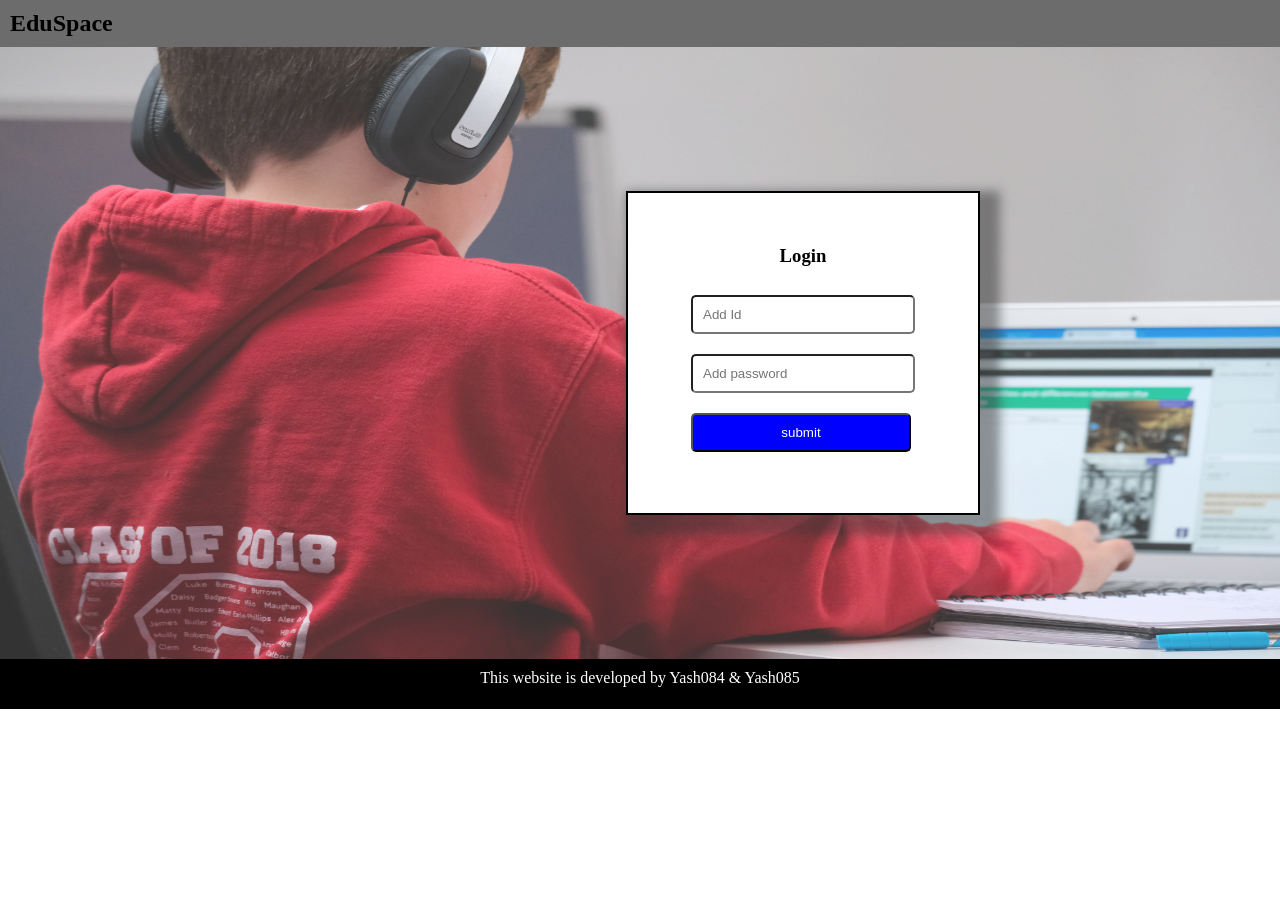
<file: new_1/login1.html>
<!DOCTYPE html>
<html lang="en">
<head>
    <meta charset="UTF-8">
    <meta name="viewport" content="width=device-width, initial-scale=1.0">
    <title>Login form</title>
    <link rel="stylesheet" href="s2.css">
    
</head>
<body>
    <header>
        <div class="heading">
            <h2>EduSpace</h2>
        </div>
    </header>

    <main>
        <img src="stimg.jpg" alt="image" class="img1">
        <div class="login_form">
            <h3>Login</h3><br>
                <form id="form1">
                    <input type="text" class="login_form1" id="userId" placeholder="Add Id" required><br>
                    <input type="password" class="login_form1" id="password" placeholder="Add password" required><br>
                    <button type="submit" class="s_button">submit</button>
                    <!-- <input name="submit" type="submit" value="Submit" class="s_button"> -->
                </form>
                
        </div>
    </main>

    <footer>
        <div class="copyw">This website is developed by Yash084 & Yash085</div>
    </footer>
</body>
<script>
    const form = document.querySelector('form')
    console.log(document.getElementById("userId").value)
    form.addEventListener('submit',function(e){
        e.preventDefault();
        let t1 = document.getElementById("userId").value;
        let p1 = document.getElementById("password").value;
        //const faction = document.getElementById("form1");
        if(t1.charAt(0)=="p")
        {
            window.location="parent.html";
        }
        else if(t1.charAt(0)=="s")
        {
            window.location="student.html";
        }
        else if(t1.charAt(0)=="t")
        {
            window.location="teacher.html";
        }
        else
        {
            alert("error");
        }
    })
    
</script>
</html>
</file>
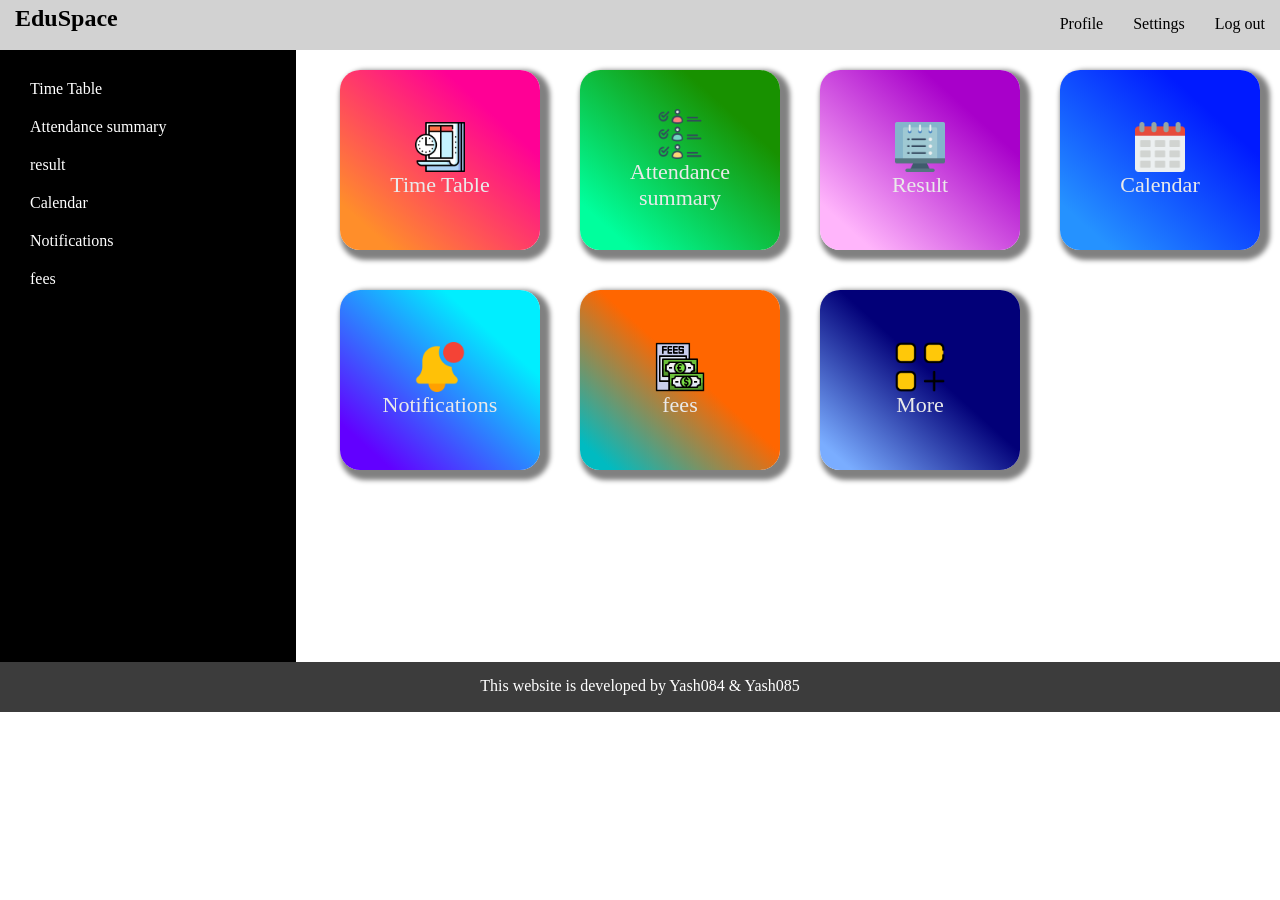
<file: new_1/pa1.html>
<!DOCTYPE html>
<html lang="en">
<head>
    <meta charset="UTF-8">
    <meta name="viewport" content="width=device-width, initial-scale=1.0">
    <title>parent</title>
    <link rel="stylesheet" href="s1st.css">
</head>
<body>
    <div id="main_body container-full">
    <header class="head1 l1">
        <h2 class="header">EduSpace</h2>
    
        <ul class="nav1">
            <li class="nav_list">Profile</li>
            <li class="nav_list">Settings</li>
            <li class="nav_list">Log out</li>
        </ul>
    </header>
    
    <main>
        <div class="left">
            <ul class="left_side_nav">
                <li class="left_side">Time Table</li>
                <li class="left_side">Attendance summary</li>
                <li class="left_side">result</li>
                <li class="left_side">Calendar</li>
                <li class="left_side">Notifications</li>
                <li class="left_side">fees</li>
            </ul>
        </div>
        <div class="right">
            <ul class="right_side_box">
                <li class="right_side" id="right_box_1"><img src="/icons/worksheet.png" width="50px"><span class="inner_box">Time Table </span></li>
                <li class="right_side" id="right_box_2"><img src="/icons/attendance.png" width="50px"><span class="inner_box">Attendance summary</span></li>
                <li class="right_side" id="right_box_3"><img src="/icons/desktop-computer.png" width="50px"><span class="inner_box">Result</span></li>
                <li class="right_side" id="right_box_4"><img src="/icons/calendar.png" width="50px"><span class="inner_box">Calendar</span></li>
                <li class="right_side" id="right_box_5"><img src="/icons/notification.png" width="50px"><span class="inner_box">Notifications</span></li>
                <li class="right_side" id="right_box_6"><img src="/icons/fees.png" width="50px"><span class="inner_box">fees</span></li>
                <li class="right_side" id="right_box_7"><img src="/icons/menu.png" width="50px"><span class="inner_box">More</span></li>
            </ul>
        </div>

    </main>
</div>
    <footer>
        <div class="copyw">This website is developed by Yash084 & Yash085</div>
    </footer>

</body>
</html>
</file>
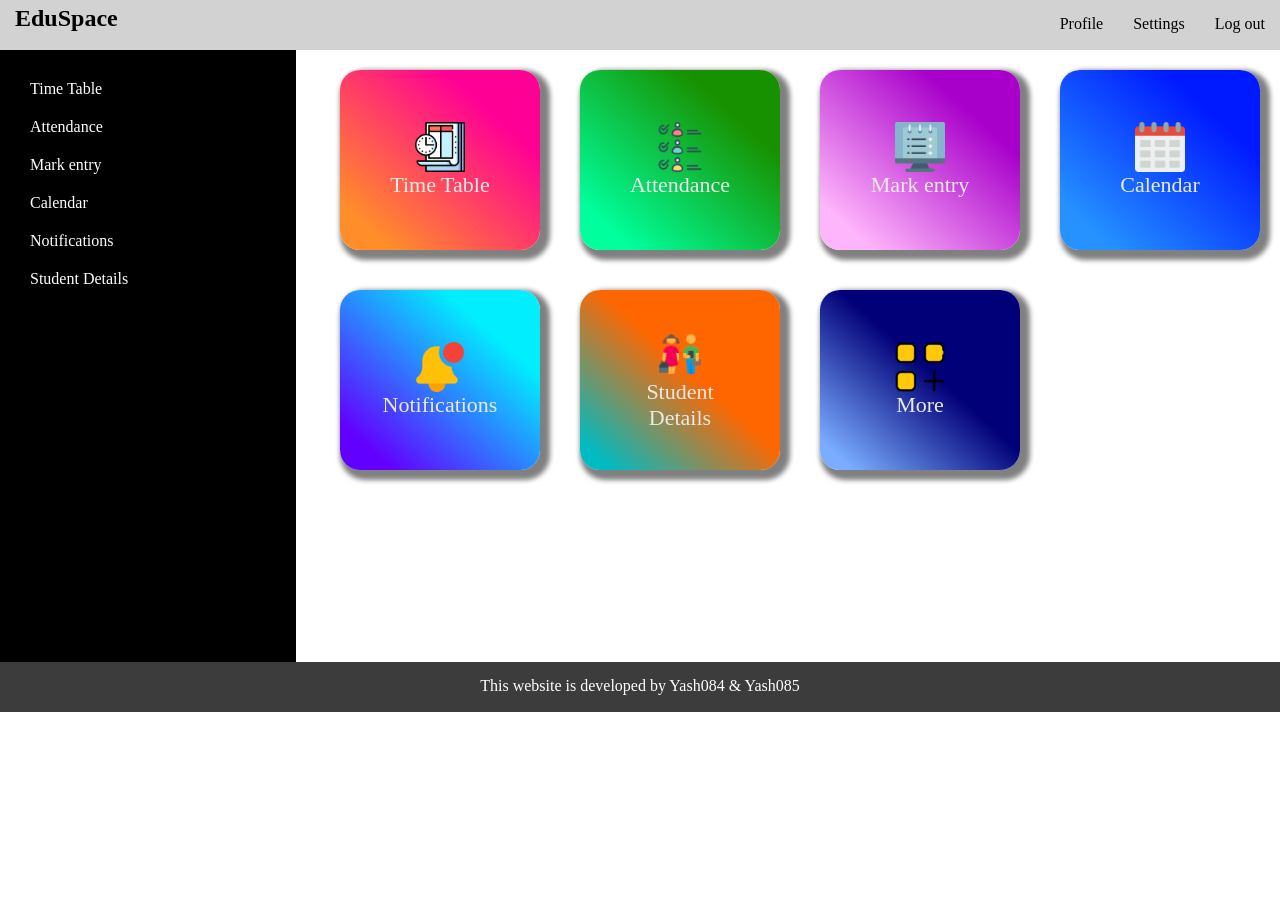
<file: new_1/s1.html>
<!DOCTYPE html>
<html lang="en">
<head>
    <meta charset="UTF-8">
    <meta name="viewport" content="width=device-width, initial-scale=1.0">
    <title>teacher</title>
    <link rel="stylesheet" href="s1st.css">
</head>
<body>
    <div id="main_body">
    <header class="head1 l1">
        <h2 class="header">EduSpace</h2>
    
        <ul class="nav1">
            <li class="nav_list">Profile</li>
            <li class="nav_list">Settings</li>
            <li class="nav_list">Log out</li>
        </ul>
    </header>
    
    <main>
        <div class="left">
            <ul class="left_side_nav">
                <li class="left_side">Time Table</li>
                <li class="left_side">Attendance</li>
                <li class="left_side">Mark entry</li>
                <li class="left_side">Calendar</li>
                <li class="left_side">Notifications</li>
                <li class="left_side">Student Details</li>
            </ul>
        </div>
        <div class="right">
            <ul class="right_side_box">
                <li class="right_side" id="right_box_1"><img src="/icons/worksheet.png" width="50px"><span class="inner_box">Time Table </span></li>
                <li class="right_side" id="right_box_2"><img src="/icons/attendance.png" width="50px"><span class="inner_box">Attendance</span></li>
                <li class="right_side" id="right_box_3"><img src="/icons/desktop-computer.png" width="50px"><span class="inner_box">Mark entry</span></li>
                <li class="right_side" id="right_box_4"><img src="/icons/calendar.png" width="50px"><span class="inner_box">Calendar</span></li>
                <li class="right_side" id="right_box_5"><img src="/icons/notification.png" width="50px"><span class="inner_box">Notifications</span></li>
                <li class="right_side" id="right_box_6"><img src="/icons/icons8-students-48.png" width="50px"><span class="inner_box">Student Details</span></li>
                <li class="right_side" id="right_box_7"><img src="/icons/menu.png" width="50px"><span class="inner_box">More</span></li>
            </ul>
        </div>

    </main>
</div>
    <footer>
        <div class="copyw">This website is developed by Yash084 & Yash085</div>
    </footer>

</body>
</html>
</file>
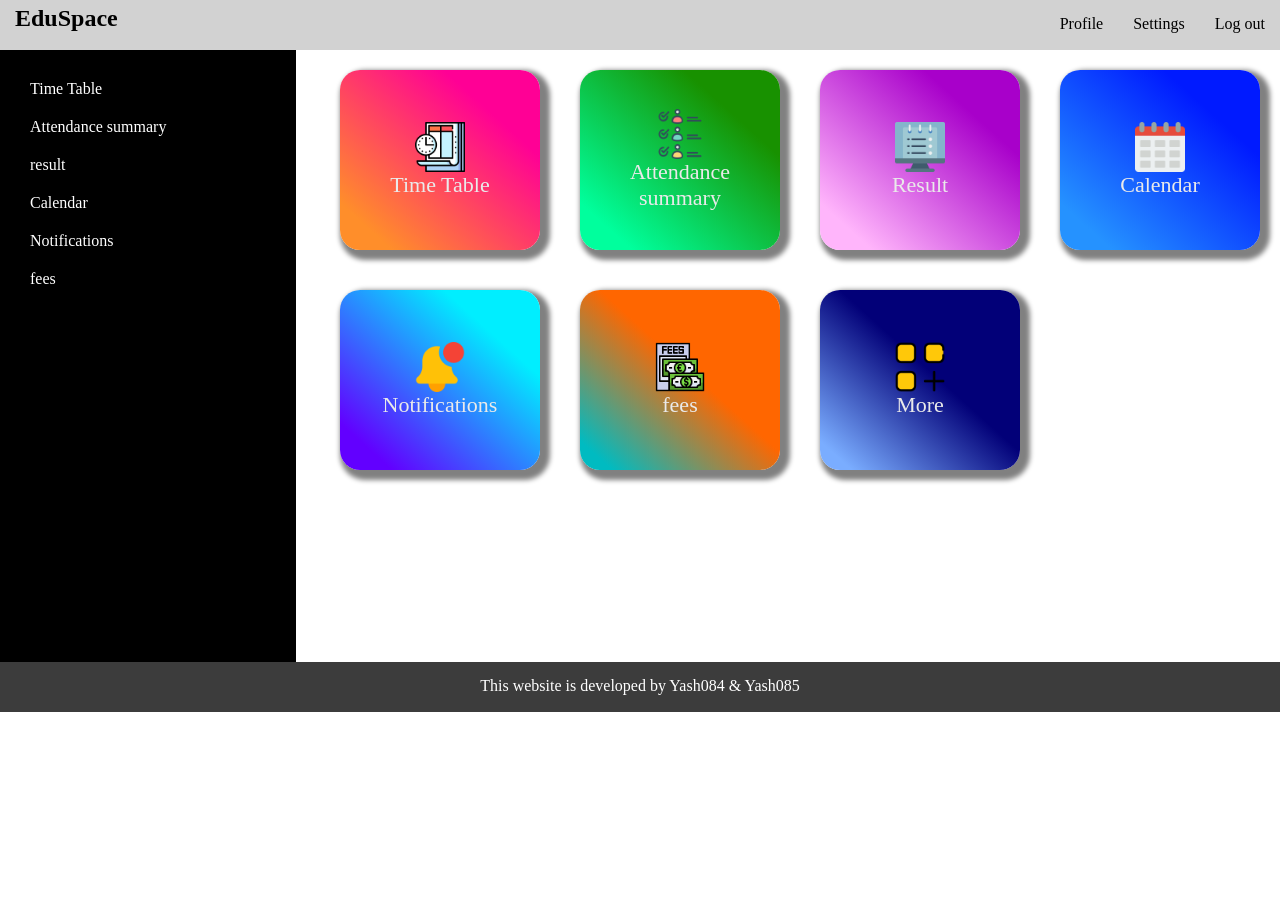
<file: new_1/st1.html>
<!DOCTYPE html>
<html lang="en">
<head>
    <meta charset="UTF-8">
    <meta name="viewport" content="width=device-width, initial-scale=1.0">
    <title>Student</title>
    <link rel="stylesheet" href="s1st.css">
</head>
<body>
    
    <header class="head1 l1">
        <h2 class="header">EduSpace</h2>
    
        <ul class="nav1">
            <li class="nav_list">Profile</li>
            <li class="nav_list">Settings</li>
            <li class="nav_list">Log out</li>
        </ul>
    </header>
    <div id="main_body">
    <main>
        <div class="left">
            <ul class="left_side_nav">
                <li class="left_side">Time Table</li>
                <li class="left_side">Attendance summary</li>
                <li class="left_side">result</li>
                <li class="left_side">Calendar</li>
                <li class="left_side">Notifications</li>
                <li class="left_side">fees</li>
            </ul>
        </div>
        <div class="right">
            <ul class="right_side_box">
                <li class="right_side" id="right_box_1"><img src="/icons/worksheet.png" width="50px"><span class="inner_box">Time Table </span></li>
                <li class="right_side" id="right_box_2"><img src="/icons/attendance.png" width="50px"><span class="inner_box">Attendance summary</span></li>
                <li class="right_side" id="right_box_3"><img src="/icons/desktop-computer.png" width="50px"><span class="inner_box">Result</span></li>
                <li class="right_side" id="right_box_4"><img src="/icons/calendar.png" width="50px"><span class="inner_box">Calendar</span></li>
                <li class="right_side" id="right_box_5"><img src="/icons/notification.png" width="50px"><span class="inner_box">Notifications</span></li>
                <li class="right_side" id="right_box_6"><img src="/icons/fees.png" width="50px"><span class="inner_box">fees</span></li>
                <li class="right_side" id="right_box_7"><img src="/icons/menu.png" width="50px"><span class="inner_box">More</span></li>
            </ul>
        </div>

    </main>
</div>
    <footer>
        <div class="copyw">This website is developed by Yash084 & Yash085</div>
    </footer>

</body>
</html>
</file>
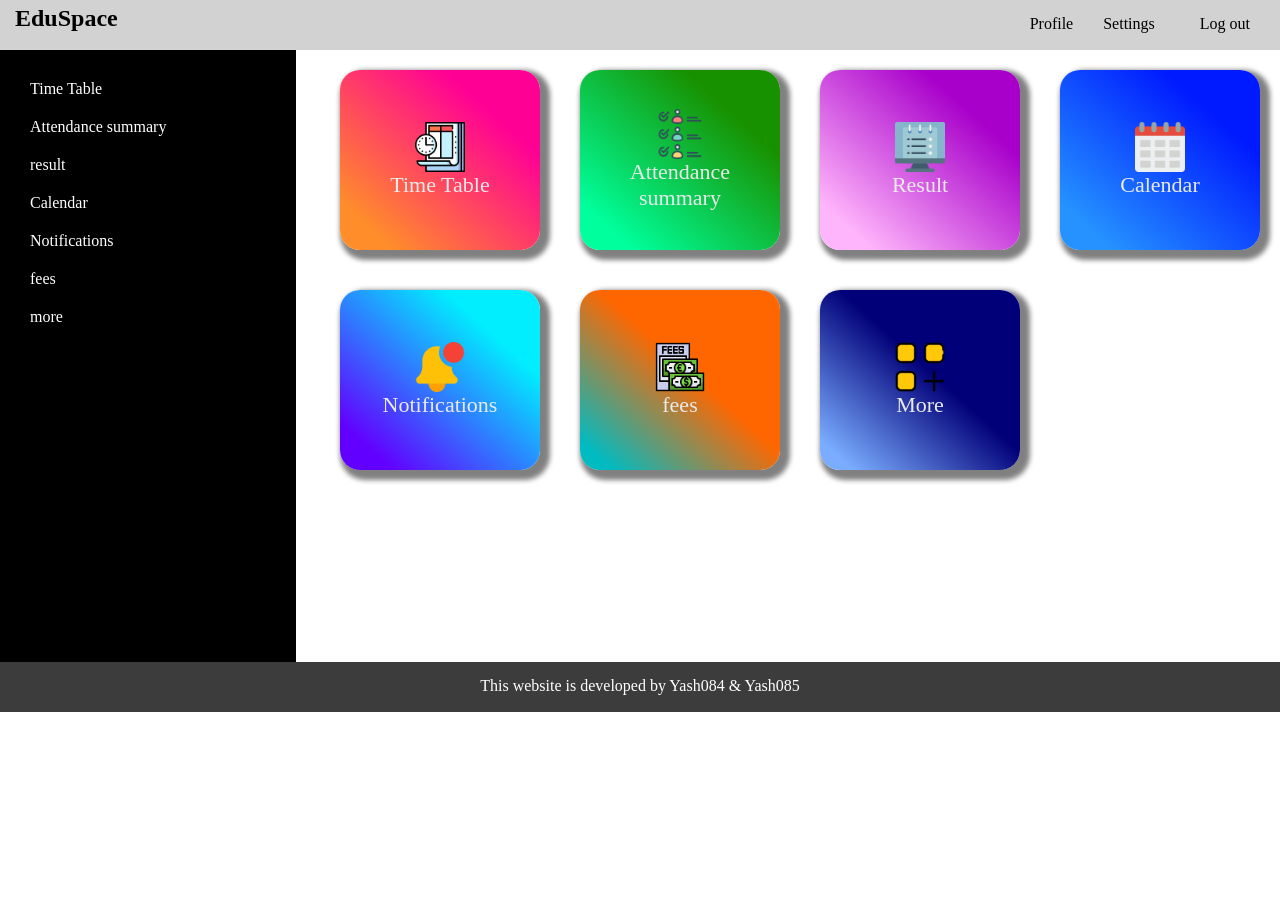
<file: new_1/student.html>
<!DOCTYPE html>
<html lang="en">
<head>
    <meta charset="UTF-8">
    <meta name="viewport" content="width=device-width, initial-scale=1.0">
    <title>Student</title>
    <link rel="stylesheet" href="s1st.css">
</head>
<body>
    
    <header class="head1 l1">
        <h2 class="header">EduSpace</h2>
    
        <ul class="nav1">
            <li class="nav_list">Profile</li>
            <li class="nav_list">Settings</li>
            <li class="nav_list"><a href="login1.html" class="nav_list">Log out</a></li>
            
        </ul>
    </header>
    <div id="main_body">
    <main>
        <div class="left">
            <ul class="left_side_nav">
                <li class="left_side"><a href="#time-table-content" class="link1 left_side">Time Table</a></li>
                <li class="left_side"><a href="#Att-content" class="link1 left_side"> Attendance summary</a></li>
                <li class="left_side"><a href="#result" class="link1 left_side"> result</a></li>
                <li class="left_side"><a href="#calendar" class="link1 left_side"> Calendar</a></li>
                <li class="left_side"><a href="#notifications" class="link1 left_side"> Notifications</a></li>
                <li class="left_side"><a href="#fees" class="link1 left_side"> fees</a></li>
                <li class="left_side"><a href="#more" class="link1 left_side"> more</a></li>
            </ul>
        </div>
        <div class="right">
            <ul class="right_side_box">
                <li ><a href="#time-table-content" class="right_side" id="right_box_1"><img src="/icons/worksheet.png" width="50px"><span class="inner_box">Time Table </span></a></li>
                <li ><a href="#Att-content" class="right_side" id="right_box_2"><img src="/icons/attendance.png" width="50px"><span class="inner_box">Attendance summary</span></a></li>
                <li><a href="#result" class="right_side" id="right_box_3"><img src="/icons/desktop-computer.png" width="50px"><span class="inner_box">Result</span></a></li>
                <li><a href="#calendar" class="right_side" id="right_box_4"><img src="/icons/calendar.png" width="50px"><span class="inner_box">Calendar</span></a></li>
                <li><a href="#notifications" class="right_side" id="right_box_5"><img src="/icons/notification.png" width="50px"><span class="inner_box">Notifications</span></a></li>
                <li><a href="#fees" class="right_side" id="right_box_6"><img src="/icons/fees.png" width="50px"><span class="inner_box">fees</span></a></li>
                <li ><a href="#more" class="right_side" id="right_box_7"><img src="/icons/menu.png" width="50px"><span class="inner_box">More</span></a></li>
            </ul>
        </div>

        <div class="hidden_blocks">
            <div class="tt-content" id="time-table-content">
                <div class="content1">
                    <p>abc</p>
                    <a href="#" class="tt-close-box">X</a>
                </div>
            </div>
            <div class="tt-content" id="Att-content">
                <div class="content1">
                    <p>attendance</p>
                    <a href="#" class="tt-close-box">X</a>
                </div>
            </div>
            <div class="tt-content" id="result">
                <div class="content1">
                    <p>result</p>
                    <a href="#" class="tt-close-box">X</a>
                </div>
            </div>
            <div class="tt-content" id="calendar">
                <div class="content1">
                    <p>calendar</p>
                    <a href="#" class="tt-close-box">X</a>
                </div>
            </div>
            <div class="tt-content" id="notifications">
                <div class="content1">
                    <p>notifications</p>
                    <a href="#" class="tt-close-box">X</a>
                </div>
            </div>
            <div class="tt-content" id="fees">
                <div class="content1">
                    <p>fees</p>
                    <a href="#" class="tt-close-box">X</a>
                </div>
            </div>
            <div class="tt-content" id="more">
                <div class="content1">
                    <p>more</p>
                    <a href="#" class="tt-close-box">X</a>
                </div>
            </div>
        </div>
    </main>
</div>
    <footer>
        <div class="copyw">This website is developed by Yash084 & Yash085</div>
    </footer>

</body>
</html>
</file>
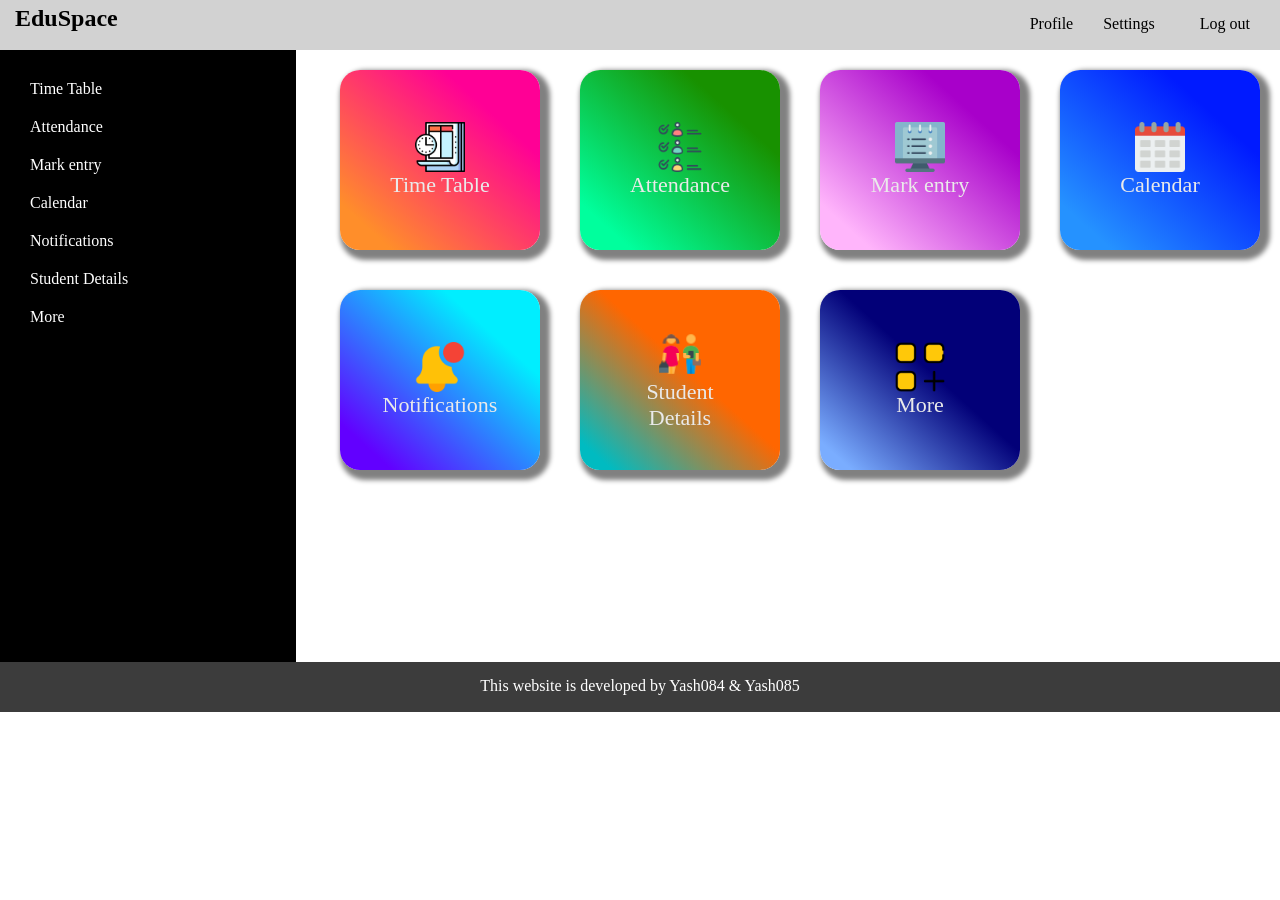
<file: new_1/teacher.html>
<!DOCTYPE html>
<html lang="en">
<head>
    <meta charset="UTF-8">
    <meta name="viewport" content="width=device-width, initial-scale=1.0">
    <title>teacher</title>
    <link rel="stylesheet" href="s1st.css">
</head>
<body>
    <div id="main_body">
    <header class="head1 l1">
        <h2 class="header">EduSpace</h2>
    
        <ul class="nav1">
            <li class="nav_list">Profile</li>
            <li class="nav_list">Settings</li>
            <li class="nav_list"><a href="login1.html" class="nav_list">Log out</a></li>
        </ul>
    </header>
    
    <main>
        <div class="left">
            <ul class="left_side_nav">
                <li class="left_side"><a href="#time-table-content" class="link1">Time Table</a></li>
                <li class="left_side"><a href="#Att-content" class="link1"> Attendance</a></li>
                <li class="left_side"><a href="#mark-entry"  class="link1"> Mark entry </a></li>
                <li class="left_side"><a href="#calendar"  class="link1">  Calendar</a></li>
                <li class="left_side"><a href="#notifications"  class="link1">  Notifications</a></li>
                <li class="left_side"><a href="#student-details"  class="link1">  Student Details</a></li>
                <li class="left_side"><a href="#more"  class="link1">  More </a></li>
            </ul>
        </div>
        <div class="right">
            <ul class="right_side_box">
                <li ><a href="#time-table-content" class="right_side" id="right_box_1"><img src="/icons/worksheet.png" width="50px"><span class="inner_box">Time Table </span></a></li>
                <li><a href="#Att-content" class="right_side" id="right_box_2"><img src="/icons/attendance.png" width="50px"><span class="inner_box">Attendance</span></a></li>
                <li><a href="#mark-entry" class="right_side" id="right_box_3"><img src="/icons/desktop-computer.png" width="50px"><span class="inner_box">Mark entry</span></a></li>
                <li><a href="#calendar" class="right_side" id="right_box_4"><img src="/icons/calendar.png" width="50px"><span class="inner_box">Calendar</span></a></li>
                <li><a href="#notifications" class="right_side" id="right_box_5"><img src="/icons/notification.png" width="50px"><span class="inner_box">Notifications</span></a></li>
                <li><a href="#student-details" class="right_side" id="right_box_6"><img src="/icons/icons8-students-48.png" width="50px"><span class="inner_box">Student Details</span></a></li>
                <li><a href="#more" class="right_side" id="right_box_7"><img src="/icons/menu.png" width="50px"><span class="inner_box">More</span></a></li>
            </ul>
        </div>

        <div class="hidden_blocks">
            <div class="tt-content" id="time-table-content">
                <div class="content1">
                    <p>abc</p>
                    <a href="#" class="tt-close-box">X</a>
                </div>
            </div>
            <div class="tt-content" id="Att-content">
                <div class="content1">
                    <p>attendance</p>
                    <a href="#" class="tt-close-box">X</a>
                </div>
            </div>
            <div class="tt-content" id="mark-entry">
                <div class="content1">
                    <p>mark entry</p>
                    <a href="#" class="tt-close-box">X</a>
                </div>
            </div>
            <div class="tt-content" id="calendar">
                <div class="content1">
                    <p>calendar</p>
                    <a href="#" class="tt-close-box">X</a>
                </div>
            </div>
            <div class="tt-content" id="notifications">
                <div class="content1">
                    <p>notifications</p>
                    <a href="#" class="tt-close-box">X</a>
                </div>
            </div>
            <div class="tt-content" id="student-details">
                <div class="content1">
                    <p>student details</p>
                    <a href="#" class="tt-close-box">X</a>
                </div>
            </div>
            <div class="tt-content" id="more">
                <div class="content1">
                    <p>more</p>
                    <a href="#" class="tt-close-box">X</a>
                </div>
            </div>
        </div>
    </main>
</div>
    <footer>
        <div class="copyw">This website is developed by Yash084 & Yash085</div>
    </footer>

</body>
</html>
</file>
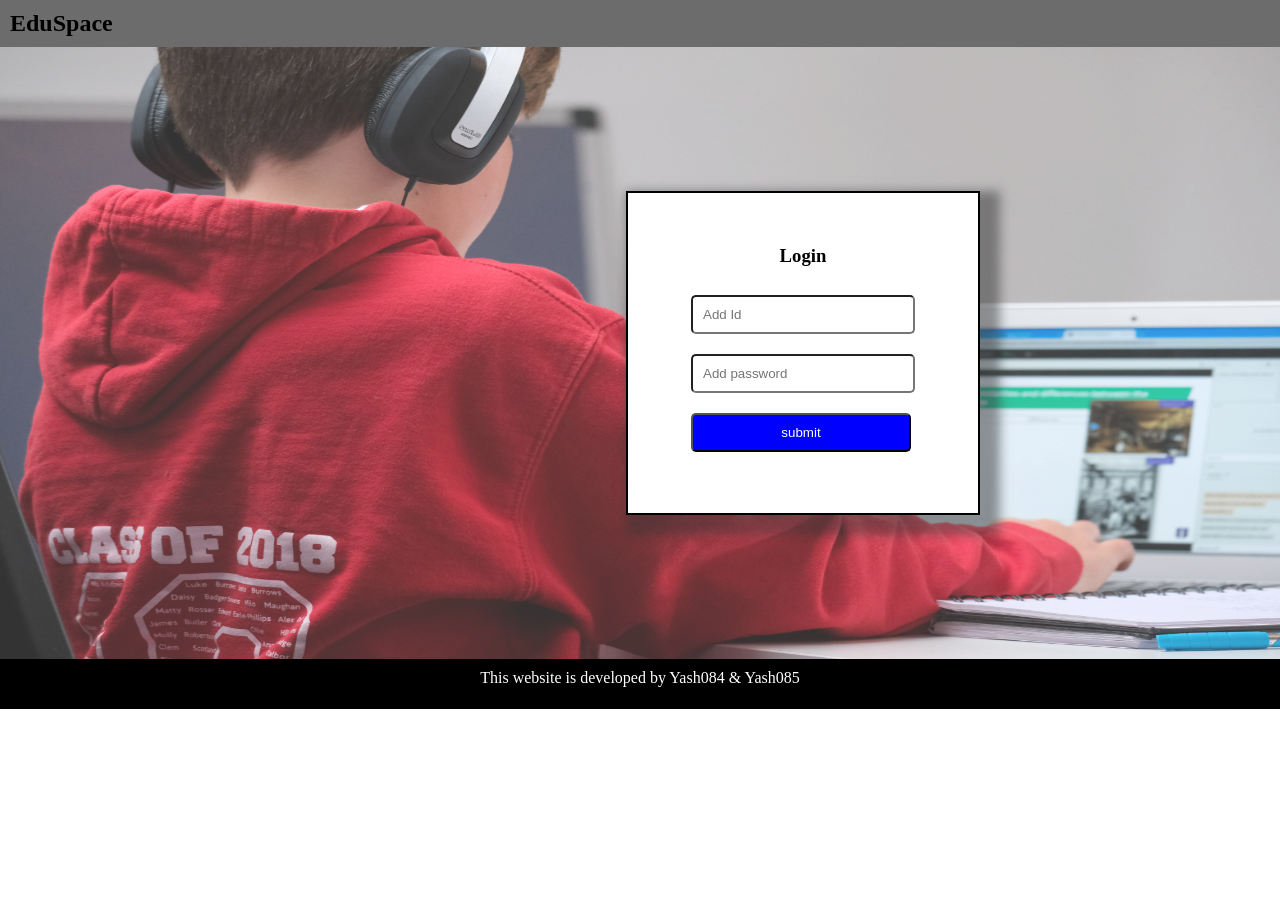
<file: new_1/login/login1.html>
<!DOCTYPE html>
<html lang="en">
<head>
    <meta charset="UTF-8">
    <meta name="viewport" content="width=device-width, initial-scale=1.0">
    <title>Login form</title>
    <link rel="stylesheet" href="s2.css">
    
</head>
<body>
    <header>
        <div class="heading">
            <h2>EduSpace</h2>
        </div>
    </header>

    <main>
        <img src="stimg.jpg" alt="image" class="img1">
        <div class="login_form">
            <h3>Login</h3><br>
                <form id="form1">
                    <input type="text" class="login_form1" id="userId" placeholder="Add Id" required><br>
                    <input type="password" class="login_form1" id="password" placeholder="Add password" required><br>
                    <button type="submit" class="s_button">submit</button>
                    <!-- <input name="submit" type="submit" value="Submit" class="s_button"> -->
                </form>
                
        </div>
    </main>

    <footer>
        <div class="copyw">This website is developed by Yash084 & Yash085</div>
    </footer>
</body>
<script>
    const form = document.querySelector('form')
    console.log(document.getElementById("userId").value)
    form.addEventListener('submit',function(e){
        e.preventDefault();
        let t1 = document.getElementById("userId").value;
        let p1 = document.getElementById("password").value;
        //const faction = document.getElementById("form1");
        if(t1.charAt(0)=="p")
        {
            window.location="../parent section/parent.html";
        }
        else if(t1.charAt(0)=="s")
        {
            window.location="../student section/student.html";
        }
        else if(t1.charAt(0)=="t")
        {
            window.location="../teacher section/teacher.html";
        }
        else
        {
            alert("error");
        }
    })
    
</script>
</html>
</file>
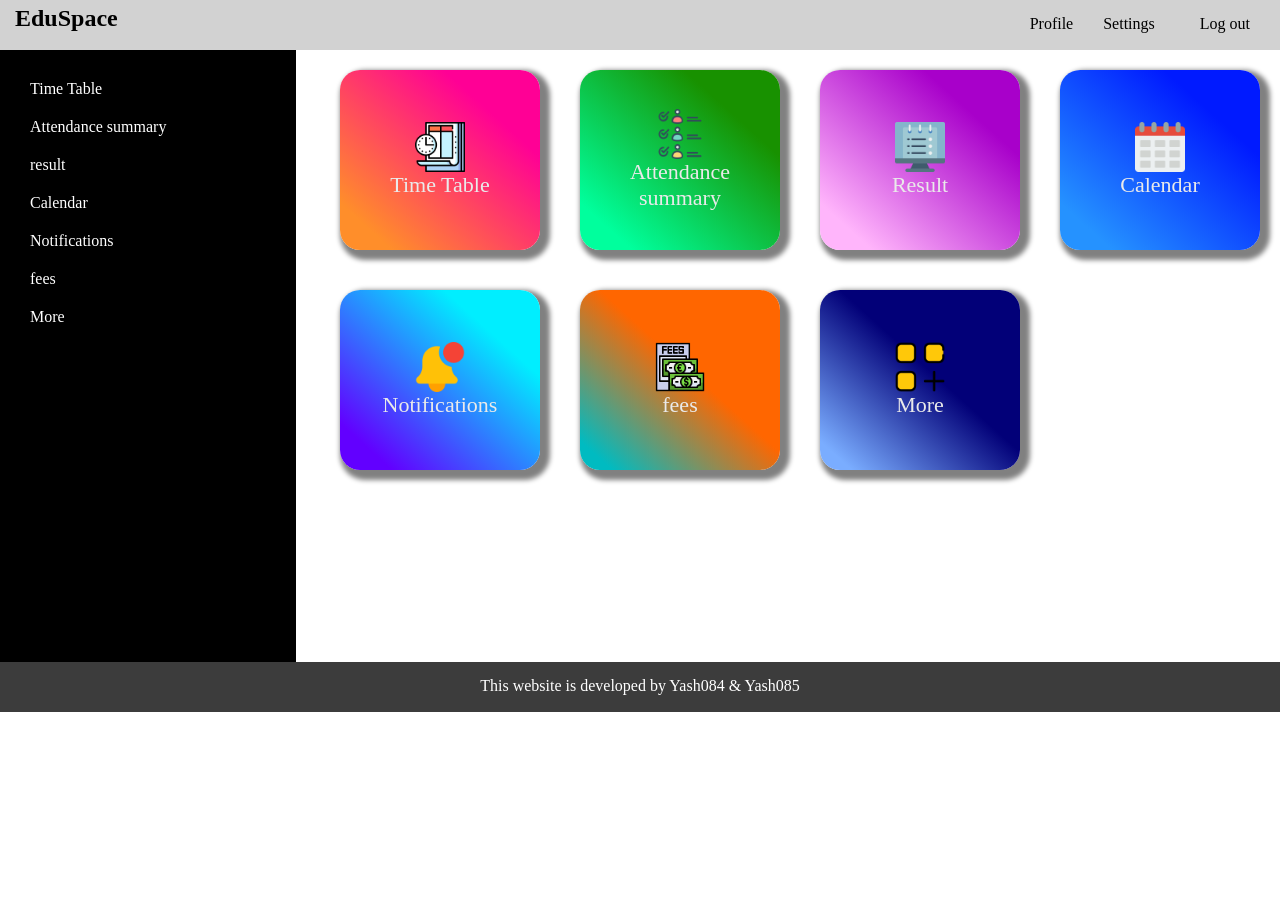
<file: new_1/parent section/parent.html>
<!DOCTYPE html>
<html lang="en">
<head>
    <meta charset="UTF-8">
    <meta name="viewport" content="width=device-width, initial-scale=1.0">
    <title>parent</title>
    <link rel="stylesheet" href="../cssc/s1st.css">
</head>
<body>
    <div id="main_body container-full">
    <header class="head1 l1">
        <h2 class="header">EduSpace</h2>
    
        <ul class="nav1">
            <li class="nav_list">Profile</li>
            <li class="nav_list">Settings</li>
            <li class="nav_list"><a href="login1.html" class="nav_list">Log out</a></li>
            
        </ul>
    </header>
    
    <main>
        <div class="left">
            <ul class="left_side_nav">
                <li class="left_side"><a href="#time-table-content" class="link1 ">Time Table</a></li>
                <li class="left_side"><a href="#Att-content" class="link1"> Attendance summary</a></li>
                <li class="left_side"><a href="#result" class="link1 "> result</a></li>
                <li class="left_side"><a href="#calendar" class="link1 "> Calendar</a></li>
                <li class="left_side"><a href="#notifications" class="link1 "> Notifications</a></li>
                <li class="left_side"><a href="#fees" class="link1 "> fees</a></li>
                <li class="left_side"><a href="#more" class="link1 "> More</a></li>
            </ul>
        </div>
        <div class="right">
            <ul class="right_side_box">
                <li ><a href="#time-table-content" class="right_side" id="right_box_1"><img src="/icons/worksheet.png" width="50px"><span class="inner_box">Time Table </span></a></li>
                <li ><a href="#Att-content" class="right_side" id="right_box_2"><img src="/icons/attendance.png" width="50px"><span class="inner_box">Attendance summary</span></a></li>
                <li><a href="#result" class="right_side" id="right_box_3"><img src="/icons/desktop-computer.png" width="50px"><span class="inner_box">Result</span></a></li>
                <li><a href="#calendar" class="right_side" id="right_box_4"><img src="/icons/calendar.png" width="50px"><span class="inner_box">Calendar</span></a></li>
                <li><a href="#notifications" class="right_side" id="right_box_5"><img src="/icons/notification.png" width="50px"><span class="inner_box">Notifications</span></a></li>
                <li><a href="#fees" class="right_side" id="right_box_6"><img src="/icons/fees.png" width="50px"><span class="inner_box">fees</span></a></li>
                <li ><a href="#more" class="right_side" id="right_box_7"><img src="/icons/menu.png" width="50px"><span class="inner_box">More</span></a></li>
            </ul>
        </div>

        <div class="hidden_blocks">
            <div class="tt-content" id="time-table-content">
                <div class="content1">
                    <p>abc</p>
                    <a href="#" class="tt-close-box">X</a>
                </div>
            </div>
            <div class="tt-content" id="Att-content">
                <div class="content1">
                    <p>attendance</p>
                    <a href="#" class="tt-close-box">X</a>
                </div>
            </div>
            <div class="tt-content" id="result">
                <div class="content1">
                    <p>result</p>
                    <a href="#" class="tt-close-box">X</a>
                </div>
            </div>
            <div class="tt-content" id="calendar">
                <div class="content1">
                    <p>calendar</p>
                    <a href="#" class="tt-close-box">X</a>
                </div>
            </div>
            <div class="tt-content" id="notifications">
                <div class="content1">
                    <p>notifications</p>
                    <a href="#" class="tt-close-box">X</a>
                </div>
            </div>
            <div class="tt-content" id="fees">
                <div class="content1">
                    <p>fees</p>
                    <a href="#" class="tt-close-box">X</a>
                </div>
            </div>
            <div class="tt-content" id="more">
                <div class="content1">
                    <p>more</p>
                    <a href="#" class="tt-close-box">X</a>
                </div>
            </div>
        </div>
    </main>
</div>
    <footer>
        <div class="copyw">This website is developed by Yash084 & Yash085</div>
    </footer>

</body>
</html>
</file>
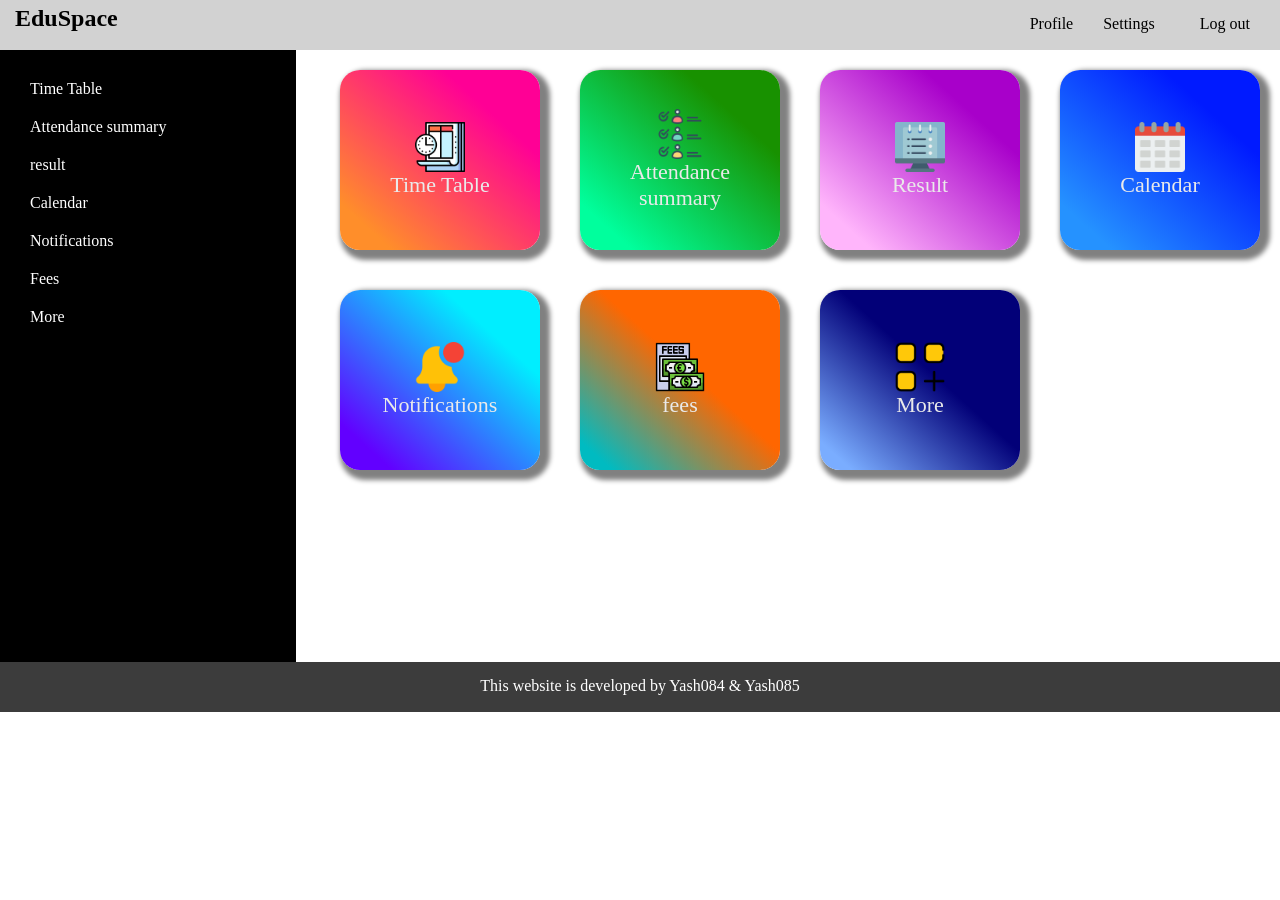
<file: new_1/student section/student.html>
<!DOCTYPE html>
<html lang="en">
<head>
    <meta charset="UTF-8">
    <meta name="viewport" content="width=device-width, initial-scale=1.0">
    <title>Student</title>
    <link rel="stylesheet" href="../cssc/s1st.css">
    <link rel="stylesheet" href="stu1.css" >
</head>
<body>
    
    <header class="head1 l1">
        <h2 class="header">EduSpace</h2>
    
        <ul class="nav1">
            <li class="nav_list">Profile</li>
            <li class="nav_list">Settings</li>
            <li class="nav_list"><a href="login1.html" class="nav_list">Log out</a></li>
            
        </ul>
    </header>
    <div id="main_body">
    <main>
        <div class="left">
            <ul class="left_side_nav">
                <li class="left_side"><a href="#time-table-content" class="link1 left_side">Time Table</a></li>
                <li class="left_side"><a href="#Att-content" class="link1 left_side"> Attendance summary</a></li>
                <li class="left_side"><a href="#result" class="link1 left_side"> result</a></li>
                <li class="left_side"><a href="#calendar" class="link1 left_side"> Calendar</a></li>
                <li class="left_side"><a href="#notifications" class="link1 left_side"> Notifications</a></li>
                <li class="left_side"><a href="#fees" class="link1 left_side"> Fees</a></li>
                <li class="left_side"><a href="#more" class="link1 left_side"> More</a></li>
            </ul>
        </div>
        <div class="right">
            <ul class="right_side_box">
                <li ><a href="#time-table-content" class="right_side" id="right_box_1"><img src="/icons/worksheet.png" width="50px"><span class="inner_box">Time Table </span></a></li>
                <li ><a href="#Att-content" class="right_side" id="right_box_2"><img src="/icons/attendance.png" width="50px"><span class="inner_box">Attendance summary</span></a></li>
                <li><a href="#result" class="right_side" id="right_box_3"><img src="/icons/desktop-computer.png" width="50px"><span class="inner_box">Result</span></a></li>
                <li><a href="#calendar" class="right_side" id="right_box_4"><img src="/icons/calendar.png" width="50px"><span class="inner_box">Calendar</span></a></li>
                <li><a href="#notifications" class="right_side" id="right_box_5"><img src="/icons/notification.png" width="50px"><span class="inner_box">Notifications</span></a></li>
                <li><a href="#fees" class="right_side" id="right_box_6"><img src="/icons/fees.png" width="50px"><span class="inner_box">fees</span></a></li>
                <li ><a href="#more" class="right_side" id="right_box_7"><img src="/icons/menu.png" width="50px"><span class="inner_box">More</span></a></li>
            </ul>
        </div>

        <div class="hidden_blocks">
            <div class="tt-content" id="time-table-content">
                <div class="content1">
                    <h2 class="box-heading">Time Table</h2>
                    <a href="#" class="tt-close-box">X</a>

                    <table>
                        <tr>
                            <th>Time </th>
                            <th>Subject </th>
                            <th>Faculty </th>
                            <th>Present </th>
                        </tr>
                        <tr>
                            <td>8:20-9:20</td>
                            <td>Maths</td>
                            <td>Reshma Patel</td>
                            <td>P</td>
                        </tr>
                        <tr>
                            <td>9:20-10:20</td>
                            <td>Science</td>
                            <td>Kalpan Patel</td>
                            <td>A</td>
                        </tr>
                        <tr>
                            <td>8:20-9:20</td>
                            <td>Maths</td>
                            <td>Reshma Patel</td>
                            <td>P</td>
                        </tr>
                        <tr>
                            <td>9:20-10:20</td>
                            <td>Science</td>
                            <td>Kalpan Patel</td>
                            <td>A</td>
                        </tr>
                    </table>
                </div>
            </div>
            <div class="tt-content" id="Att-content">
                <div class="content1">
                    <h2 class="box-heading">Attendance</h2>
                    <a href="#" class="tt-close-box">X</a>

                    <table class="At-table">
                        <tr>
                            <th>Subject</th>
                            <th>Total</th>
                            <th>Percentage</th>
                        </tr>
                        <tr>
                            <td>Maths</td>
                            <td>2/2</td>
                            <td>100%</td>
                        </tr>
                        <tr>
                            <td>Science</td>
                            <td>1/2</td>
                            <td>50%</td>
                        </tr>
                        <tr>
                            <td>Maths</td>
                            <td>2/2</td>
                            <td>100%</td>
                        </tr>
                        <tr>
                            <td>Science</td>
                            <td>1/2</td>
                            <td>50%</td>
                        </tr>
                        <tr>
                            <td>Maths</td>
                            <td>2/2</td>
                            <td>100%</td>
                        </tr>
                        <tr>
                            <td>Science</td>
                            <td>1/2</td>
                            <td>50%</td>
                        </tr>
                    </table>
                </div>
            </div>
            <div class="tt-content" id="result">
                <div class="content1">
                    <h2 class="box-heading">Result</h2>
                    <a href="#" class="tt-close-box">X</a>
                </div>
            </div>
            <div class="tt-content" id="calendar">
                <div class="content1">
                    <h2 class="box-heading">Calendar</h2>
                    <a href="#" class="tt-close-box">X</a>
                    <object data="../pdf files/01. 3rd, 5th, 7th Sem_ODD SEM B Tech Academic Calendar 2023-24 (June - Nov)_updated_25-04-2023.pdf" type="application/pdf" width="100%" height="350px"></object>
                    <a href="../pdf files/01. 3rd, 5th, 7th Sem_ODD SEM B Tech Academic Calendar 2023-24 (June - Nov)_updated_25-04-2023.pdf"></a>
                </div>
            </div>
            <div class="tt-content" id="notifications">
                <div class="content1">
                    <h2 class="box-heading">Notifications</h2>
                    <a href="#" class="tt-close-box">X</a>
                </div>
            </div>
            <div class="tt-content" id="fees">
                <div class="content1">
                    <h2 class="box-heading">Fees</h2>
                    <a href="#" class="tt-close-box">X</a>
                </div>
            </div>
            <div class="tt-content" id="more">
                <div class="content1">
                    <h2 class="box-heading">More</h2>
                    <a href="#" class="tt-close-box">X</a>
                </div>
            </div>
        </div>
    </main>
</div>
    <footer>
        <div class="copyw">This website is developed by Yash084 & Yash085</div>
    </footer>

</body>
</html>
</file>
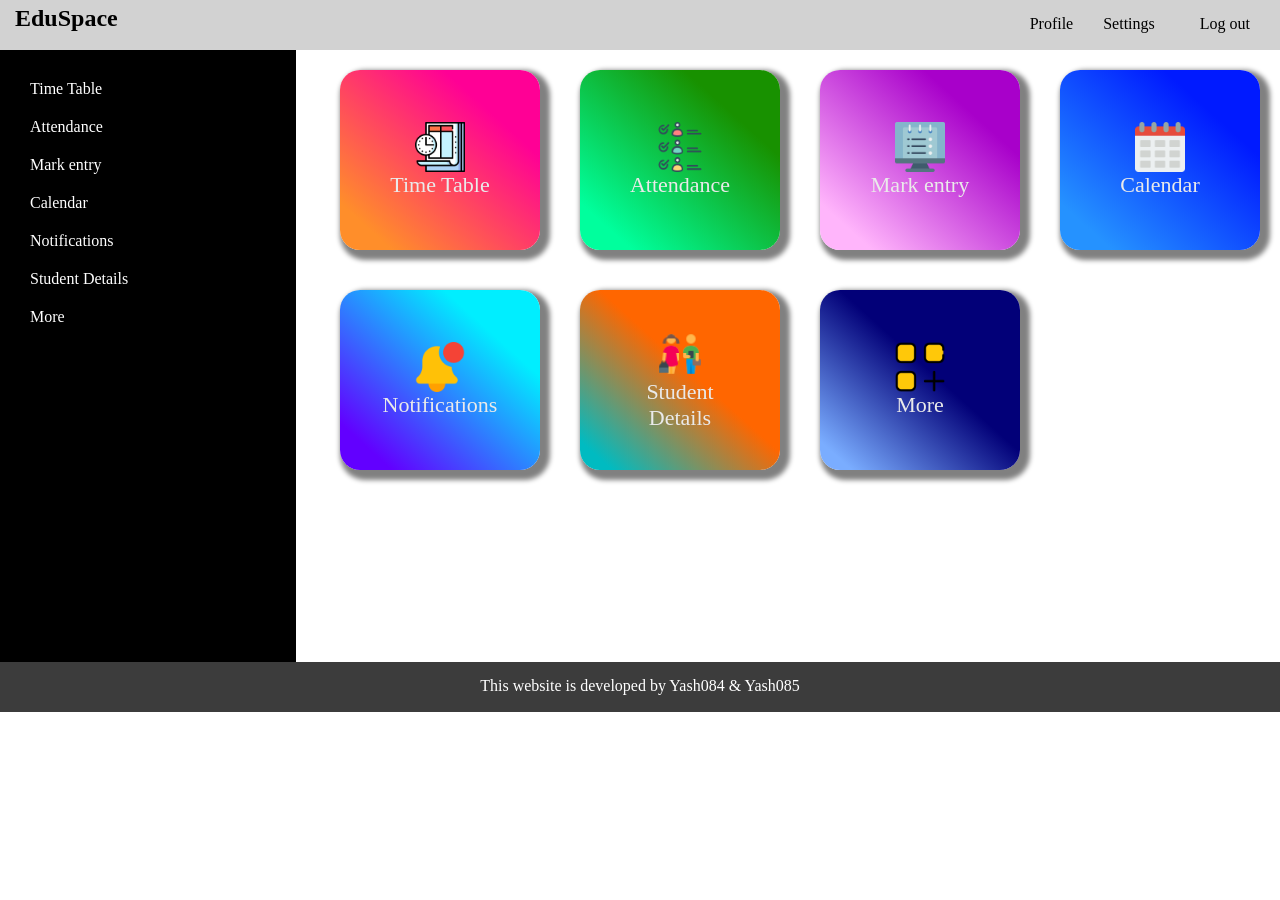
<file: new_1/teacher section/teacher.html>
<!DOCTYPE html>
<html lang="en">
<head>
    <meta charset="UTF-8">
    <meta name="viewport" content="width=device-width, initial-scale=1.0">
    <title>teacher</title>
    <link rel="stylesheet" href="../cssc/s1st.css">
    <link rel="stylesheet" href="te1.css">
</head>
<body>
    <div id="main_body">
    <header class="head1 l1">
        <h2 class="header">EduSpace</h2>
    
        <ul class="nav1">
            <li class="nav_list">Profile</li>
            <li class="nav_list">Settings</li>
            <li class="nav_list"><a href="login1.html" class="nav_list">Log out</a></li>
        </ul>
    </header>
    
    <main>
        <div class="left">
            <ul class="left_side_nav">
                <li class="left_side"><a href="#time-table-content" class="link1">Time Table</a></li>
                <li class="left_side"><a href="#Att-content" class="link1"> Attendance</a></li>
                <li class="left_side"><a href="#mark-entry"  class="link1"> Mark entry </a></li>
                <li class="left_side"><a href="#calendar"  class="link1">  Calendar</a></li>
                <li class="left_side"><a href="#notifications"  class="link1">  Notifications</a></li>
                <li class="left_side"><a href="#student-details"  class="link1">  Student Details</a></li>
                <li class="left_side"><a href="#more"  class="link1">  More </a></li>
            </ul>
        </div>
        <div class="right">
            <ul class="right_side_box">
                <li ><a href="#time-table-content" class="right_side" id="right_box_1"><img src="/icons/worksheet.png" width="50px"><span class="inner_box">Time Table </span></a></li>
                <li><a href="#Att-content" class="right_side" id="right_box_2"><img src="/icons/attendance.png" width="50px"><span class="inner_box">Attendance</span></a></li>
                <li><a href="#mark-entry" class="right_side" id="right_box_3"><img src="/icons/desktop-computer.png" width="50px"><span class="inner_box">Mark entry</span></a></li>
                <li><a href="#calendar" class="right_side" id="right_box_4"><img src="/icons/calendar.png" width="50px"><span class="inner_box">Calendar</span></a></li>
                <li><a href="#notifications" class="right_side" id="right_box_5"><img src="/icons/notification.png" width="50px"><span class="inner_box">Notifications</span></a></li>
                <li><a href="#student-details" class="right_side" id="right_box_6"><img src="/icons/icons8-students-48.png" width="50px"><span class="inner_box">Student Details</span></a></li>
                <li><a href="#more" class="right_side" id="right_box_7"><img src="/icons/menu.png" width="50px"><span class="inner_box">More</span></a></li>
            </ul>
        </div>

        <div class="hidden_blocks">
            <div class="tt-content" id="time-table-content">
                <div class="content1">
                    <h2 class="box-heading">Time Table</h2>
                    <a href="#" class="tt-close-box">X</a>
                    <table class="st-table">
                        <tr>
                            <th>Time</th>
                            <th>Class</th>
                            <th>Subject</th>
                        </tr>
                        <tr>
                            <td>9:10-10:10</td>
                            <td>11-A</td>
                            <td>chemistry</td>
                        </tr>
                        <tr>
                            <td>10:10-11:10</td>
                            <td>12-B</td>
                            <td>chemistry</td>
                        </tr>
                        <tr>
                            <td>12:10-1:10</td>
                            <td>11-B</td>
                            <td>chemistry</td>
                        </tr>
                    </table>
                </div>
            </div>
            <div class="tt-content" id="Att-content">
                <div class="content1">
                    <h2 class="box-heading">Attendance</h2>
                    <a href="#" class="tt-close-box">X</a>
                    <table class="st-table">
                        <thead>

                    
                        <tr>
                            <th>Time</th>
                            <th>Class</th>
                            <th>Attendance</th>
                        </tr>
                    </thead>
                    <tbody>
                        <tr>
                            <td>9:10-10:10</td>
                            <td>11-A</td>
                            <td>
                                <a href="" class="fill-button">fill</a>
                            </td>
                        </tr>
                        <tr>
                            <td>10:10-11:10</td>
                            <td>12-B</td>
                            <td>
                                    <a href="" class="fill-button">fill</a>
                            </td>
                        </tr>
                        <tr>
                            <td>12:10-1:10</td>
                            <td>11-B</td>
                            <td>
                                <a href="" class="fill-button">fill</a>
                            </td>
                        </tr>
                    </tbody>
                    </table>
                </div>
            </div>
            <div class="tt-content" id="mark-entry">
                <div class="content1">
                    <h2 class="box-heading">Mark entry</h2>
                    <a href="#" class="tt-close-box">X</a>
                </div>
            </div>
            <!-- <div class="tt-content" id="calendar">
                <div class="content1">
                    <h2 class="box-heading">Calendar</h2>
                    <a href="#" class="tt-close-box">X</a>
                    <object data="../pdf files/01. 3rd, 5th, 7th Sem_ODD SEM B Tech Academic Calendar 2023-24 (June - Nov)_updated_25-04-2023.pdf" type="application/pdf" width="100%" height="350px"></object>
                    <a href="../pdf files/01. 3rd, 5th, 7th Sem_ODD SEM B Tech Academic Calendar 2023-24 (June - Nov)_updated_25-04-2023.pdf"></a>
                </div>
            </div> -->
            <div class="tt-content" id="notifications">
                <div class="content1">
                    <h2 class="box-heading">Notifications</h2>
                    <a href="#" class="tt-close-box">X</a>
                </div>
            </div>
            <div class="tt-content" id="student-details">
                <div class="content1" style="height:420px;">
                    <h2 class="box-heading">Student details</h2>
                    <a href="#" class="tt-close-box">X</a>
                    <table class="st-table" id="table1">
                        <thead>
                            <tr>
                                <th>Roll No.</th>
                                <th>Name</th>
                                <th>More</th>
                            </tr>
                        </thead>
                        <tbody id="st-dt-body">
                        <tr>
                            <td>1</td>
                            <td>Ayush</td>
                            <td>
                                <a href="#studet" class="fill-button">more</a>
                            </td>
                        </tr>
                        <tr>
                            <td>2</td>
                            <td>Devin</td>
                            <td>
                                <a href="#studet" class="fill-button">more</a>
                            </td>
                        </tr>
                        <tr>
                            <td>3</td>
                            <td>Dev</td>
                            <td>
                                <a href="#studet" class="fill-button">more</a>
                            </td>
                        </tr>
                        <tr>
                            <td>4</td>
                            <td>Siddharth</td>
                            <td>
                                <a href="#studet" class="fill-button">more</a>
                            </td>
                        </tr>
                        <tr>
                            <td>5</td>
                            <td>Nir</td>
                            <td>
                                <a href="#studet" class="fill-button">more</a>
                            </td>
                        </tr>
                        <tr>
                            <td>1</td>
                            <td>Ayush</td>
                            <td>
                                <a href="#studet" class="fill-button">more</a>
                            </td>
                        </tr>
                        <tr>
                            <td>2</td>
                            <td>Devin</td>
                            <td>
                                <a href="#studet" class="fill-button">more</a>
                            </td>
                        </tr>
                        <tr>
                            <td>3</td>
                            <td>Dev</td>
                            <td>
                                <a href="#studet" class="fill-button">more</a>
                            </td>
                        </tr>
                        <tr>
                            <td>4</td>
                            <td>Siddharth</td>
                            <td>
                                <a href="#studet" class="fill-button">more</a>
                            </td>
                        </tr>
                        <tr>
                            <td>5</td>
                            <td>Nir</td>
                            <td>
                                <a href="#studet" class="fill-button">more</a>
                            </td>
                        </tr>
                    </tbody>
                    </table>
                    <a href="#" class="fill-button" style="margin-top: 20px;">more</a>
                </div>
            </div>
            <!-- <script >
                let parent = document.getElementById("st-dt-body");
                const len = 3;
                function addChild(n,name)
                {
                    let d1 = document.createElement('tr');
                    d1.id="S230"+n;
                    d1.innerHTML="<td>"+n+"</td><td>"+name+ "</td><td><a href=\"#studet\" class=\"fill-button\">more</a></td>";
                    parent.appendChild(d1);
                }
                let namelist= ['yash','shivam','kartik'];
                for(let i=0;i<len;i++)
                {
                    addChild(i+1,namelist[i]);
                }
            </script> -->
            <div class="tt-content" id="more">
                <div class="content1">
                    <h2 class="box-heading">More</h2>
                    <a href="#" class="tt-close-box">X</a>
                </div>
            </div>
            <div class="tt-content" id="studet">
                <div class="content1">
                    <a href="#student-details" class="tt-close-box-1">back</a>
                    <h2 class="box-heading">Student-details</h2>
                    <a href="#" class="tt-close-box">X</a>
                    <div class="stdet">
                        <span class="student-details-type">Name: </span><input class="student-details"  id="Student-Name" value="Ayush Patel" readonly="readonly"></input><br>
                        <span class="student-details-type">Id no:</span><input class="student-details"  id="Student-Id" value="1" readonly="readonly"></input><br>
                        <span class="student-details-type">Class: </span><input class="student-details" type="text" readonly="readonly" value="11-A"> <br>
                        <span class="student-details-type">Address: </span><textarea style="width:300px"   class="student-details" cols="45" rows="4">Lorem ipsum dolor sit amet, consectetur adipisicing elit. Nesciunt, molestiae. </textarea> <br>
                        <span class="student-details-type">Mobile no: </span><input class="student-details" type="text" value="1234567890" readonly="readonly"><br>
                        <span class="student-details-type">Email: </span><input class="student-details" type="email" value="ayush123@gmail.com" readonly="readonly"><br>
                        <span class="student-details-type">Date of Birth: </span><input class="student-details" type="text" value="20/10/2005" readonly="readonly"><br>
                        <span class="student-details-type">Father's Name: </span><input class="student-details" type="text" value="Suresh Patel" readonly="readonly"><br>
                        <span class="student-details-type">Mother's Name: </span><input class="student-details" type="text" value="Patel Reshmaben Chetankumar" readonly="readonly"> <br>
                        <span class="student-details-type">Parent's Mobile No. : </span><input class="student-details" type="text" value="1234567891" readonly="readonly"><br>
                    </div>
                </div>
            </div>
            <div class="fill-attendance">
                
            </div>
        </div>
    </main>
</div>
    <footer>
        <div class="copyw">This website is developed by Yash084 & Yash085</div>
    </footer>

</body>
</html>
</file>
<file: new_1/s2.css>
*{
    margin: 0%;
    padding: 0%;
}
html{
    height: 690px;
}
html, body {
    
    width: 100%;
    overflow-x: hidden;
    margin:0; /*Add this*/
    position: sticky;
}
.heading{
    background-color: rgb(108, 108, 108);
    margin: 0%;
    padding: 10px;
}
main{
    height: 612px;
    display: flex;
    align-items: center;
    /* justify-content: flex-end; */
    
}
.login_form{
    border: black solid 2px;
    width:350px;
    height: 320px;
    display: flex;
    align-items: center;
    justify-content: center;
    flex-direction: column;
    box-shadow: rgba(52, 52, 52, 0.501) 10px 10px 10px 10px;
    /* margin-left: 400px; */
    position: absolute;
    right: 300px;
    background-color: white;
}
.login_form1{
    padding: 10px;
    border-radius: 5px;
    margin: 10px;
    width: 200px;
}
.s_button{
    width:220px;
    padding: 10px;
    border-radius: 5px;
    margin: 10px;
    background-color: blue;
    color: white;
}
footer{
    height: 50px;
    background-color: black;
    color: white;
    text-align: center;
}
.copyw{
    padding: 10px;
}

.img1{
    width: 1520px;
    height: 612px;
    opacity: 0.8;
}
</file>
<file: new_1/s1st.css>
/* html{
    margin: 0%;
    bottom: 0%;
    
}
body {
    margin: 0%;
    bottom: 0%;
    box-sizing: border-box;
    border: 0;
    outline: 0;
    background: none repeat-x scroll 0 0 #EFEFEF;
    padding: 0;
    height: 700px;
} */
*{
    margin: 0%;
    padding: 0%;
}
html{
    height: 690px;
}
html, body {
    
    width: 100%;
    overflow-x: hidden;
    margin:0; /*Add this*/
    position: sticky;
}

.l1{
    height: 50px;
    background-color: rgb(210, 210, 210);
}
.header{
    margin-top: 0px;
    margin-left: 10px;
    padding: 5px;
    margin-bottom: 10px;
    width: 150px;
    float: left;
    
}

.nav1{
    margin-top: 0%;
    margin-bottom: 0%;
    display:flex;
        justify-content: flex-end;
        flex-direction: row;
        align-self: nowrap;
}

.nav_list{
        margin: auto;
        list-style-type: none;
        height: 20px;
        margin-right: 0%;
        margin-left: 0px;
        padding: 15px;
}
a{
    text-decoration: none;
    color:black;
}
.nav_list:hover{
    color: white;
}
.ic{
    padding: 2px;
    padding-top: 10px;
}
.to-green{
    color:green;
}
.to-yellow{
    color:yellow
}
.to-purple{
    color:purple
}
.to-orrange{
    color: orange;
}
.to-darkred{
    color:rgb(149, 0, 0)
}
.to-lightgreen{
    color: lightgreen;
}
ul.left_side_nav{
    /* float: left; */
    width: 30%;
    /* margin: auto; */
    list-style-type: none;
    display: flex;
    flex-direction: column;
}
li.left_side{
    float: left;
}

li.nav_list:hover{
    background-color: rgb(0, 0, 0);
    color: white;
}
.left{
    background-color: black;
    color: white;
    width: 20%;
    margin-right: 0%;
    float: left;
    padding: 20px;
}
.left_side_nav{
    margin: 0%;
    height: 572px;
    
}
li.left_side{
    padding: 10px;
    width: 180px;
    
}
.right{
    float: right;
    width:75%;
    margin: 0%;
    /* background-color: lightblue; */
} 
.right_side_box{
    list-style: none;
}
ul.right_side_box{
    display: flex;
    flex-flow: wrap;
    margin: 0%;
    /* justify-content: space-between; */
}
.link1{
    text-decoration: none;
    color:white;
}
.link2{
    text-decoration: none;
    margin: 0%;
}
.link2:hover{
    transform: matrix(0.8);
}
.hidden-blocks{
            visibility: hidden;
            opacity: 0;
            display: flex;
            justify-content: center;
}
.tt-content{
            align-items: center;
            display: flex;
            justify-content: center;
            position: absolute;
            top: 50px;
            bottom: 0;
            left: 345px;
            height:610px;
            right: 0;
            background: #e1f5ffb3;
            transition: all 0.3s;
            visibility: hidden;
            opacity: 0;
            
            /* width:150px;
            height: 150px; */
}
.tt-content:target{
    visibility:visible;
    opacity: 1;
}
.tt-close-box {
    position: absolute;
    top: 0;
    right: 15px;
    color: #fe0606;
    text-decoration: none;
    font-size: 30px;
}
.content1 {
    position: absolute;
    background: white;
    width: 400px;
    height: 300px;
    padding: 1em 2em;
    border-radius: 4px;
    box-shadow: 2px 2px 2px 1px rgba(0, 0, 0, 0.784);
}
.right_side{
    width:120px;
    height:20px;
    /* background-color: blue; */
    color: rgb(234, 234, 234);
    border-radius: 20px;
    margin: 20px;
    text-align: center;
    padding: 80px 40px;
    cursor: pointer;
    display: flex;
    flex-direction: column;
    align-items: center;
    justify-content: center;
    box-shadow: 5px 5px 5px 5px gray ;
}
.right_side:hover{
    transform: scale(1.2);
    /* margin-right: 40px;
    margin-left: 26px; */
}
li.left_side:hover{
    transform: scale(1.1);
    border-color: white;
    box-shadow: 2px 2px 2px 2px rgba(228, 228, 228, 0.926);
}
#right_box_1{
    /* background-color: rgb(163, 163, 0); */
    background: linear-gradient(to bottom left,#ff0095 24%, #ff8e2a 87%);
}
#right_box_2{
    background: linear-gradient(to bottom left,#189100 24%, #00ff9d 87%);
}

#right_box_3{
    background: linear-gradient(to bottom left,#a800ca 24%, #ffb5fb 87%);
}
#right_box_4{
    background: linear-gradient(to bottom left,#001aff 24%, #2592ff 87%);
}
#right_box_5{
    background: linear-gradient(to bottom left,#00eeff 24%, #6200ff 87%);
}
#right_box_6{
    background: linear-gradient(to bottom left, #ff6600 45%, #00bbc1 92%);
}
#right_box_7{
    background: linear-gradient(to bottom left, #020078 45%, #7aadff 92%);
}
.inner_box{
    font-size: 22px;
}
footer{
    background-color: rgb(60, 60, 60);
    color: white;
    float: left;
    width:100%;
    height: 50px;
    text-align: center;
}
.copyw{
    margin-top: 15px;
}
</file>
<file: new_1/login/s2.css>
*{
    margin: 0%;
    padding: 0%;
}
html{
    height: 690px;
}
html, body {
    
    width: 100%;
    overflow-x: hidden;
    margin:0; /*Add this*/
    position: sticky;
}
.heading{
    background-color: rgb(108, 108, 108);
    margin: 0%;
    padding: 10px;
}
main{
    height: 612px;
    display: flex;
    align-items: center;
    /* justify-content: flex-end; */
    
}
.login_form{
    border: black solid 2px;
    width:350px;
    height: 320px;
    display: flex;
    align-items: center;
    justify-content: center;
    flex-direction: column;
    box-shadow: rgba(52, 52, 52, 0.501) 10px 10px 10px 10px;
    /* margin-left: 400px; */
    position: absolute;
    right: 300px;
    background-color: white;
}
.login_form1{
    padding: 10px;
    border-radius: 5px;
    margin: 10px;
    width: 200px;
}
.s_button{
    width:220px;
    padding: 10px;
    border-radius: 5px;
    margin: 10px;
    background-color: blue;
    color: white;
}
footer{
    height: 50px;
    background-color: black;
    color: white;
    text-align: center;
}
.copyw{
    padding: 10px;
}

.img1{
    width: 1520px;
    height: 612px;
    opacity: 0.8;
}
</file>
<file: new_1/cssc/s1st.css>
/* html{
    margin: 0%;
    bottom: 0%;
    
}
body {
    margin: 0%;
    bottom: 0%;
    box-sizing: border-box;
    border: 0;
    outline: 0;
    background: none repeat-x scroll 0 0 #EFEFEF;
    padding: 0;
    height: 700px;
} */
*{
    margin: 0%;
    padding: 0%;
}
html{
    height: 690px;
}
html, body {
    
    width: 100%;
    overflow-x: hidden;
    margin:0; /*Add this*/
    position: sticky;
}

.l1{
    height: 50px;
    background-color: rgb(210, 210, 210);
}
.header{
    margin-top: 0px;
    margin-left: 10px;
    padding: 5px;
    margin-bottom: 10px;
    width: 150px;
    float: left;
    
}

.nav1{
    margin-top: 0%;
    margin-bottom: 0%;
    display:flex;
        justify-content: flex-end;
        flex-direction: row;
        align-self: nowrap;
}

.nav_list{
        margin: auto;
        list-style-type: none;
        height: 20px;
        margin-right: 0%;
        margin-left: 0px;
        padding: 15px;
}
a{
    text-decoration: none;
    color:black;
}
.nav_list:hover{
    color: white;
}
.ic{
    padding: 2px;
    padding-top: 10px;
}
.to-green{
    color:green;
}
.to-yellow{
    color:yellow
}
.to-purple{
    color:purple
}
.to-orrange{
    color: orange;
}
.to-darkred{
    color:rgb(149, 0, 0)
}
.to-lightgreen{
    color: lightgreen;
}
ul.left_side_nav{
    /* float: left; */
    width: 30%;
    /* margin: auto; */
    list-style-type: none;
    display: flex;
    flex-direction: column;
}
li.left_side{
    float: left;
}

li.nav_list:hover{
    background-color: rgb(0, 0, 0);
    color: white;
}
.left{
    background-color: black;
    color: white;
    width: 20%;
    margin-right: 0%;
    float: left;
    padding: 20px;
}
.left_side_nav{
    margin: 0%;
    height: 572px;
    
}
li.left_side{
    padding: 10px;
    width: 180px;
    
}
.right{
    float: right;
    width:75%;
    margin: 0%;
    /* background-color: lightblue; */
} 
.right_side_box{
    list-style: none;
}
ul.right_side_box{
    display: flex;
    flex-flow: wrap;
    margin: 0%;
    /* justify-content: space-between; */
}
.link1{
    text-decoration: none;
    color:white;
}
.link2{
    text-decoration: none;
    margin: 0%;
}
.link2:hover{
    transform: matrix(0.8);
}
.hidden-blocks{
            visibility: hidden;
            opacity: 0;
            display: flex;
            justify-content: center;
}
.tt-content{
            align-items: center;
            display: flex;
            justify-content: center;
            position: absolute;
            top: 50px;
            bottom: 0;
            left: 345px;
            height:610px;
            right: 0;
            background: #e1f5ffb3;
            transition: all 0.3s;
            visibility: hidden;
            opacity: 0;
            
            /* width:150px;
            height: 150px; */
}
.tt-content:target{
    visibility:visible;
    opacity: 1;
}
.tt-close-box {
    position: absolute;
    top: 0;
    right: 15px;
    color: #fe0606;
    text-decoration: none;
    font-size: 30px;
    padding: 10px;
}
.tt-close-box-1{
    position: absolute;
    top: 15px;
    left: 15px;
    color: #ffffff;
    text-decoration: none;
    background-color: #189100;
    padding: 10px;
    border-radius: 10px;
}
.content1 {
    position: absolute;
    background: white;
    width: 500px;
    height: 400px;
    padding: 1em 2em;
    border-radius: 4px;
    box-shadow: 2px 2px 2px 1px rgba(0, 0, 0, 0.784);
}
.right_side{
    width:120px;
    height:20px;
    /* background-color: blue; */
    color: rgb(234, 234, 234);
    border-radius: 20px;
    margin: 20px;
    text-align: center;
    padding: 80px 40px;
    cursor: pointer;
    display: flex;
    flex-direction: column;
    align-items: center;
    justify-content: center;
    box-shadow: 5px 5px 5px 5px gray ;
}
.box-heading{
    text-align: center;
    padding: 10px;
}
.right_side:hover{
    transform: scale(1.2);
    /* margin-right: 40px;
    margin-left: 26px; */
}
li.left_side:hover{
    transform: scale(1.1);
    border-color: white;
    box-shadow: 2px 2px 2px 2px rgba(228, 228, 228, 0.926);
}
#right_box_1{
    /* background-color: rgb(163, 163, 0); */
    background: linear-gradient(to bottom left,#ff0095 24%, #ff8e2a 87%);
}
#right_box_2{
    background: linear-gradient(to bottom left,#189100 24%, #00ff9d 87%);
}

#right_box_3{
    background: linear-gradient(to bottom left,#a800ca 24%, #ffb5fb 87%);
}
#right_box_4{
    background: linear-gradient(to bottom left,#001aff 24%, #2592ff 87%);
}
#right_box_5{
    background: linear-gradient(to bottom left,#00eeff 24%, #6200ff 87%);
}
#right_box_6{
    background: linear-gradient(to bottom left, #ff6600 45%, #00bbc1 92%);
}
#right_box_7{
    background: linear-gradient(to bottom left, #020078 45%, #7aadff 92%);
}
.inner_box{
    font-size: 22px;
}
footer{
    background-color: rgb(60, 60, 60);
    color: white;
    float: left;
    width:100%;
    height: 50px;
    text-align: center;
}
.copyw{
    margin-top: 15px;
}
</file>
<file: new_1/student section/stu1.css>
/* design for popup boxes for student*/
tr:nth-child(even){
    background-color: rgb(222, 247, 255);
}
tr:hover{
    background-color:  rgb(222, 247, 255);;
}

th{
    background-color: rgb(36, 36, 255);
    color: white;
}

table{
    border: 1px black solid;
    border-collapse: collapse;
    width:500px;
    height:300px;
    text-align: center;
}
</file>
<file: new_1/teacher section/te1.css>
.st-table{
    height: 150px;
    overflow: auto;
    border: 1px solid black;
    border-collapse: collapse;
    text-align: center;
    width:500px;
}

tr:nth-child(even){
    background-color: rgb(222, 247, 255);
}
tr:hover{
    background-color:  rgb(222, 247, 255);;
}
tr{
    height: 40px;
    padding: 5px;
}
th{
    background-color: rgb(36, 36, 255);
    color: white;
}
thead tr th{
    position: sticky;
    height: 30px;
}

.fill-button{
    background-color: rgb(50, 255, 47);
    color: white;
    padding: 5px;
    width:80px;
    margin: auto;
    display: flex;
    justify-content: center;
    border-radius: 5px;
    
}

.student-details{
    background-color: rgb(214, 239, 249);
    padding: 3px;
    margin: 2px;
    border: 1px solid black;
    border-radius: 5px ;
    width:200px;
}
.student-details-type{
    float: left;
    width:30%;
    padding:3px;
}
thead, tbody, tr{
    display:table;
    width:100%;
    table-layout:fixed;
}
tbody {
    display:block;
    max-height:280px;
    overflow-y:scroll;
}
</file>
